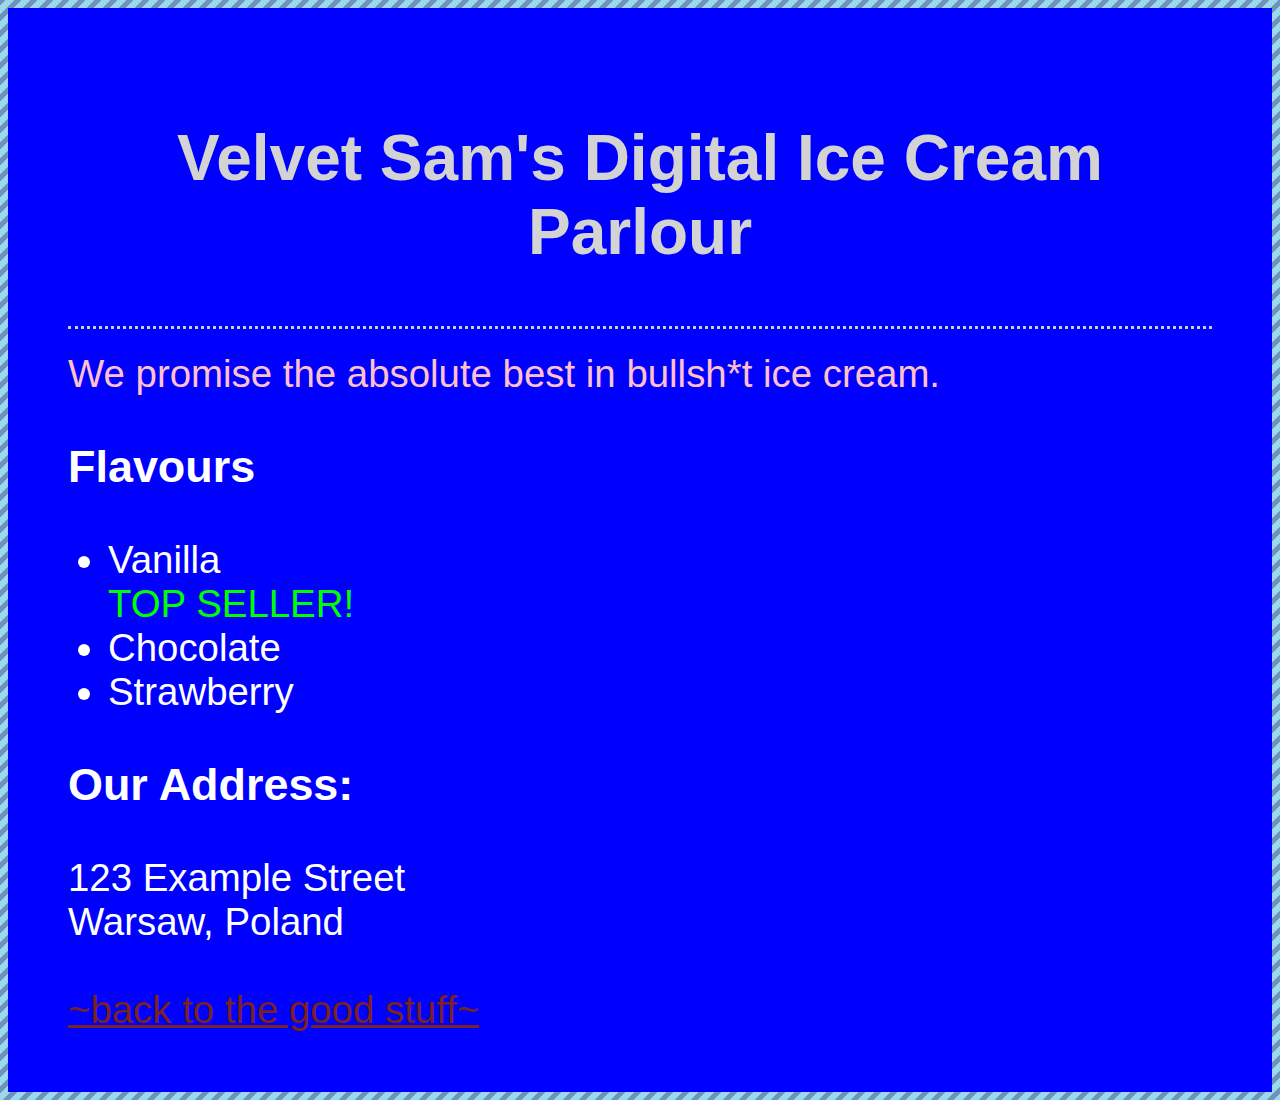
<file: about.html>
<!DOCTYPE html>
<html>

	<title>
		About: The Webpage That Serves You Ice Cream
	</title>
	<!--Setup-->
	<link rel="stylesheet" type="text/css"
		href="creamstyle.css">
	<link rel="icon" href="icecream.ico">
	<script src="p5.min.js"></script>
		
	<head>
		<h2 id="name">
		Velvet Sam's 
		Digital Ice Cream Parlour
		</h2>
	</head>
	
	<body style="background-color:blue;">
		<p id="intro-statement" 
		class="statement">
		We promise the absolute best in bullsh*t ice cream.
		</p>
		
		<h3 id="menu-flavours">Flavours</h3>
		<ul>
			<li>Vanilla</li><span class="sales">Top Seller!</span>
			<li>Chocolate</li>
			<li>Strawberry</li>
		</ul>
		
		<div>
			<h3>Our Address:</h3>
			123 Example Street<br>
			Warsaw, Poland<br>
		</div>
		<br>
		<a href="index.html">~back to the good stuff~</a>
		
	</body>

</html>
</file>
<file: creamstyle.css>
html {
	font-family: Georgia, sans-serif;
	background-image: url(images/repeat.png);
	font-weight: normal;
	color: black;
}

header {
	
}

/* Section Tags */
body {
	background-color: rgba(0,0,0,0);
	padding: 60px;
	font-size: 3vw;
	color:white;
}

/* Heading Tags */
h1 {
	/* vw = viewport width; 1vw = 1% */
	font-size: 10vw; 
	font-weight: 400;
	letter-spacing: 24px;
	text-align: center;
}

h2 {
	font-size: 5vw;
	text-align: center;
	color: lightgrey;
}

/* Anchor */
a {
	color: rgb(122,33,33);
}
a:hover {
	color: rgb(144,55,55);
}

/* class Tags */
.statement {
	color: pink;
}
.sales {
	color: lime;
	text-transform: uppercase;
}

/* id Tags */
#intro-statement {
	border-top: 3px dotted #cccccc;
	margin-top: 5%;
	padding-top: 2%; 
}
</file>
